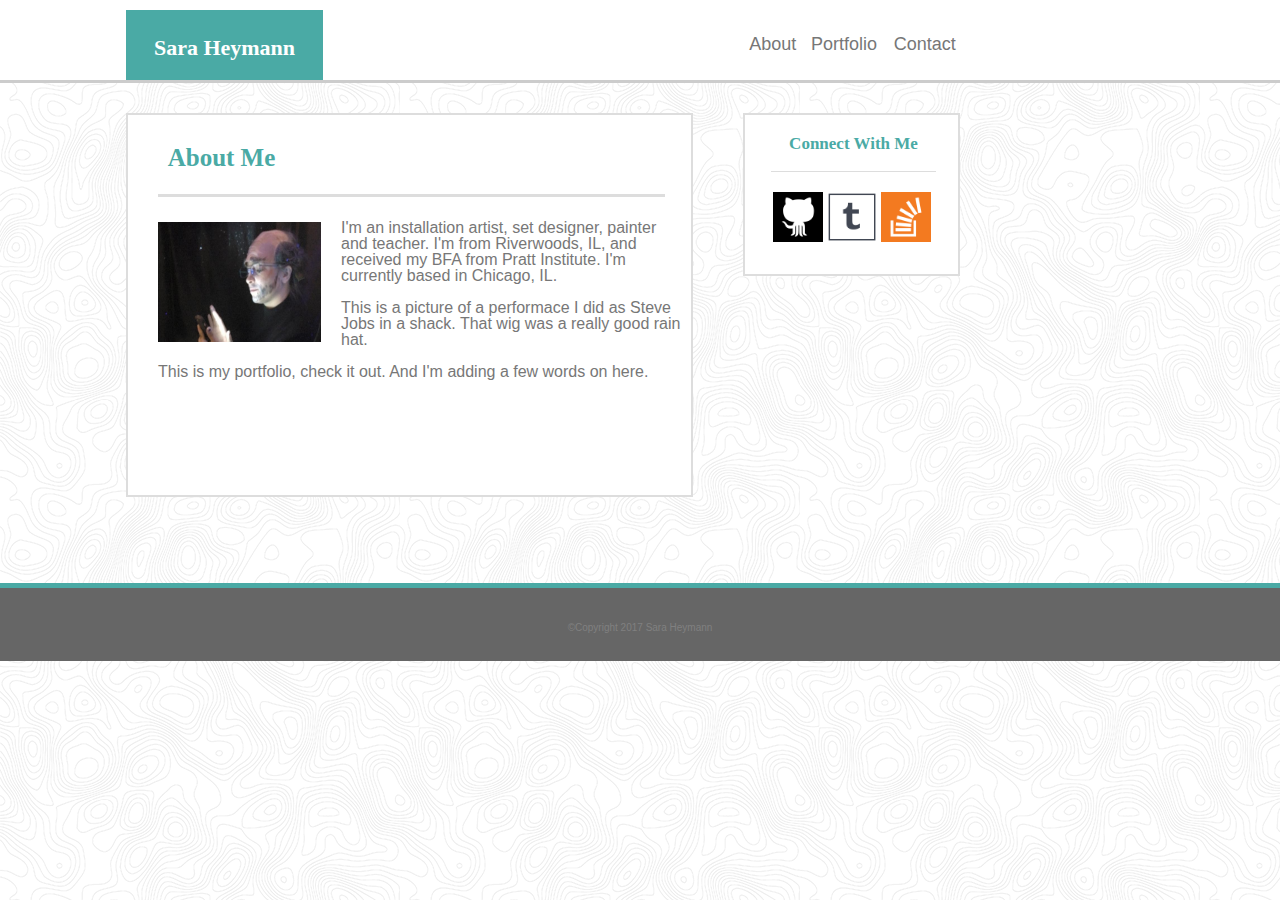
<file: index.html>
<!DOCTYPE html>
<html>
<head>
	<title>Sara Heymann's Portfolio</title>
	<link rel="stylesheet" type="text/css" href="assets/css/reset.css"> 
	<link rel="stylesheet" type="text/css" href="assets/css/styles.css">
	<meta name="viewport" content="width=device-width, initial-scale=1.0">
</head>
<body background="assets/images/topography/topography.png">
	<header>
		<section class="yourName">Sara Heymann</section>
		<table>
			<tr>
			<th>
				<a class="link"  href="https://saraheymann.github.io/Responsive-Portfolio">About</th></a>
			<th> 
				<a class="link"  href="https://saraheymann.github.io/Responsive-Portfolio/portfolio">Portfolio</th></a>
			<th> 
				<a class="link"  href="https://saraheymann.github.io/Responsive-Portfolio/contact">Contact</th></a>
			</tr>
		</table>
	</header>
	<section class="contentBox">
		<h1 class="contentHeader">About Me</h1>
		<img class="profileImage" src="assets/images/SteveJobs.png">
		<p class="bio">I'm an installation artist, set designer, painter and teacher.  I'm from Riverwoods, IL, and received my BFA from Pratt Institute.  I'm currently based in Chicago, IL.<br><br> This is a picture of a performace I did as Steve Jobs in a shack.  That wig was a really good rain hat.
		<br>
		<br>
		This is my portfolio, check it out. And I'm adding a few words on here.
		</p>
		
	</section>
	<section class="sideBar">
		<h2 class="connectHeader">Connect With Me</h2>
		<a href="https://github.com/saraheymann", target="blank"><img class="icon", src="assets/images/githubicon.png"></a>
		<a href="https://sarabheymann.tumblr.com/"><img class="icon", src="assets/images/tumblricon.png"></a>
		<a href="https://stackoverflow.com/users/7705332/saraheymann?tab=profile", target="blank"><img class="icon", src="assets/images/stackoverflowicon.png"></a>
	</section>
	<footer id="footer768" class="copyrightText">&copyCopyright 2017 Sara Heymann</footer>

</body>
</html>
</file>
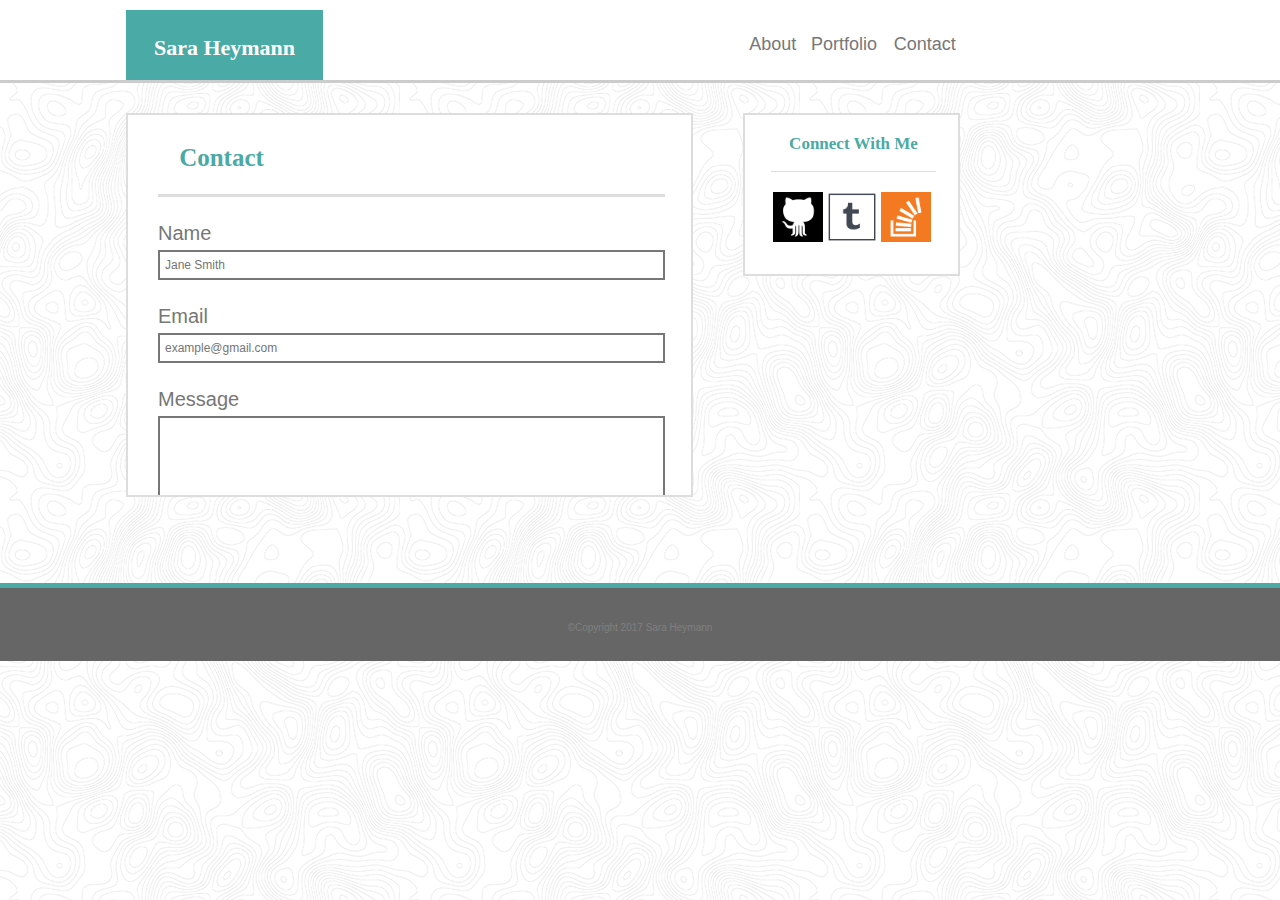
<file: contact.html>
<!DOCTYPE html>
<html>
<head>
	<title>Sara Heymann's Portfolio</title>
	<link rel="stylesheet" type="text/css" href="assets/css/reset.css"> 
	<link rel="stylesheet" type="text/css" href="assets/css/styles.css">
	<meta name="viewport" content="width=device-width, initial-scale=1.0">
</head>
<body background="assets/images/topography/topography.png">
	<header>
		<section class="yourName">Sara Heymann</section>
		<table>
			<tr>
			<th>
				<a class="link"  href="https://saraheymann.github.io/Responsive-Portfolio">About</th></a>
			<th> 
				<a class="link"  href="https://saraheymann.github.io/Responsive-Portfolio/portfolio">Portfolio</th></a>
			<th> 
				<a class="link"  href="https://saraheymann.github.io/Responsive-Portfolio/contact">Contact</th></a>
			</tr>
		</table>
	</header>

	<section class="contentBox", id="contactBox">
		<h1 class="contentHeader", id="contactHeader">Contact</h1>
		<form>

			<label class= "nameFormHeader", for="name">Name</label>
			<input class="nameForm" type="text" id="name" name="name" placeholder="Jane Smith">

			<label class= "nameFormHeader", for="email">Email</label>
			<input class="nameForm", type="text" id="email" name="email" placeholder="example@gmail.com">

			<label class= "nameFormHeader", for="Message">Message</label>
			<textarea class="nameForm", id="message" name="message"> </textarea>

			<input class="submitButton", type="submit" name="submit">

		</form>
	</section>

	<section class="sideBar">
		<h2 class="connectHeader">Connect With Me</h2>
		<a href="https://github.com/saraheymann", target="blank"><img class="icon", src="assets/images/githubicon.png"></a>
		<a href="https://sarabheymann.tumblr.com/", target="blank"><img class="icon", src="assets/images/tumblricon.png"></a>
		<a href="https://stackoverflow.com/users/7705332/saraheymann?tab=profile", target="blank"><img class="icon", src="assets/images/stackoverflowicon.png"></a>
	</section>
	<footer class="copyrightText", id="footerContact">&copyCopyright 2017 Sara Heymann</footer>

</body>
</html>
</file>
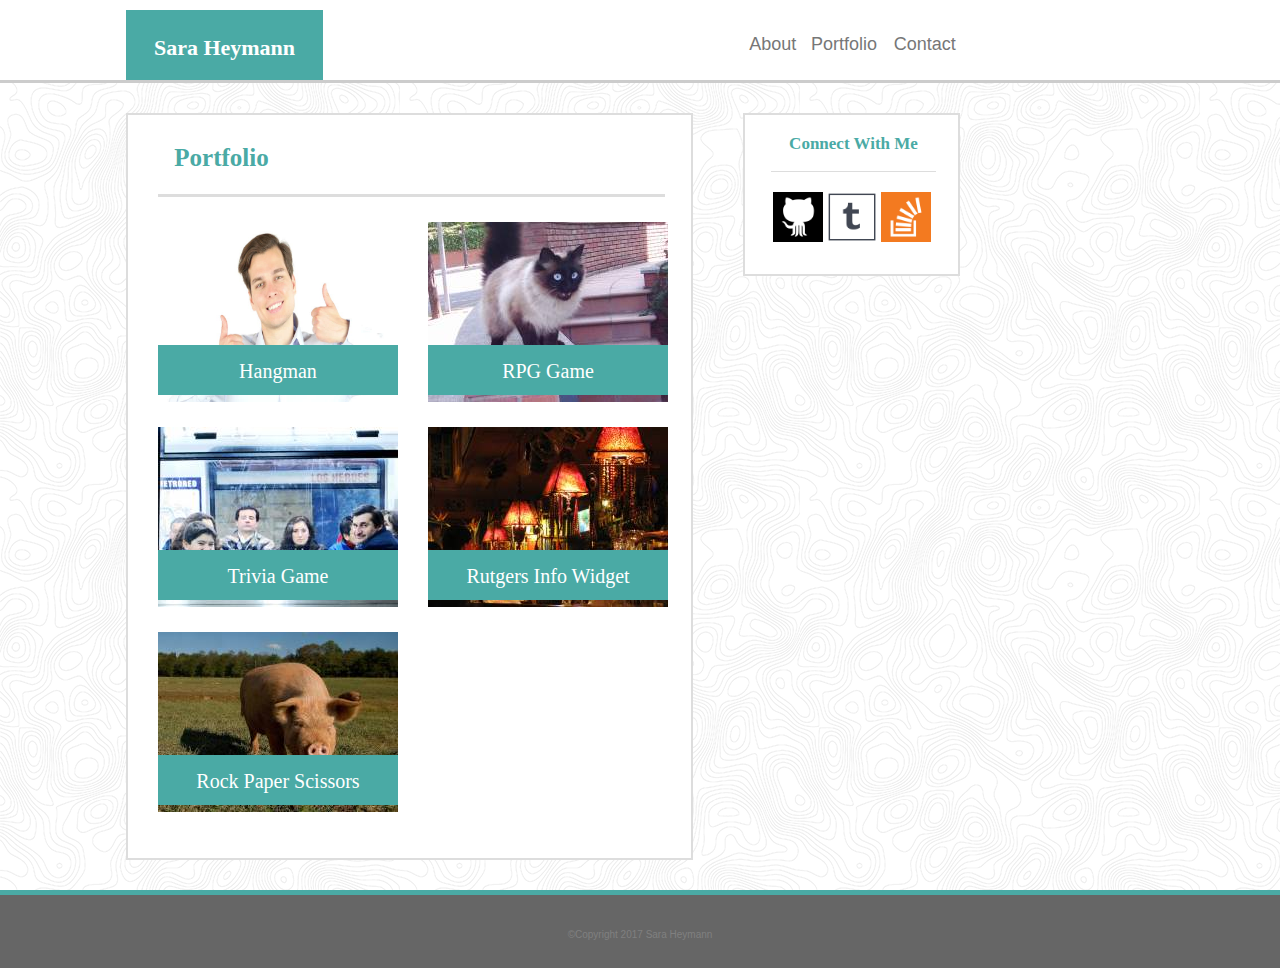
<file: portfolio.html>
<!DOCTYPE html>
<html>
<head>
	<title>Sara Heymann's Portfolio</title>
	<link rel="stylesheet" type="text/css" href="assets/css/reset.css"> 
	<link rel="stylesheet" type="text/css" href="assets/css/styles.css">
	<meta name="viewport" content="width=device-width, initial-scale=1.0">
</head>
<body background="assets/images/topography/topography.png">
	<header>
		<section class="yourName">Sara Heymann</section>
		<table>
			<tr>
			<th>
				<a class="link"  href="https://saraheymann.github.io/Responsive-Portfolio">About</th></a>
			<th> 
				<a class="link"  href="https://saraheymann.github.io/Responsive-Portfolio/portfolio">Portfolio</th></a>
			<th> 
				<a class="link"  href="https://saraheymann.github.io/Responsive-Portfolio/contact">Contact</th></a>
			</tr>
		</table>
	</header>

	<section class="contentBox", id="portfolioBox">
		<h1 class="contentHeader">Portfolio</h1>
		<img class="portfolioPictures", src="assets/images/hangman.jpg">
			<h3 class="leftLabel", id="hangman">Hangman</h3>
		<img class="portfolioPictures", src="assets/images/cat.jpg">
			<h3 class="rightLabel", id="rpgGame">RPG Game</h3>
		<img class="portfolioPictures", src="assets/images/subway.jpg">
			<h3 class="leftLabel", id="trivia">Trivia Game</h3>
		<img class="portfolioPictures" src="assets/images/lamps.jpg">
			<h3 class="rightLabel", id="rutgersInfo" >Rutgers Info Widget</h3>
		<img class="portfolioPictures", src="assets/images/Pig.jpg">
			<h3 class="leftLabel", id="rockPaper">Rock Paper Scissors</h3>
	</section>
	<section class="sideBar", id="sideBarResponsive">
		<h2 class="connectHeader">Connect With Me</h2>
		<a href="https://github.com/saraheymann", target="blank"><img class="icon", src="assets/images/githubicon.png"></a>
		<a href="https://sarabheymann.tumblr.com/"><img class="icon", src="assets/images/tumblricon.png"></a>
		<a href="https://stackoverflow.com/users/7705332/saraheymann?tab=profile", target="blank	"><img class="icon", src="assets/images/stackoverflowicon.png"></a>
	</section>
	<footer class="copyrightText", id="footerPortfolio">&copyCopyright 2017 Sara Heymann</footer>

</body>
</html>
</file>
<file: assets/css/styles.css>
* {
  box-sizing: border-box;
  text-align: center;
}
body{
	background-color: grey;
}
header{
	height:83px;
	/*width: 100%;*/
	margin:0 auto;
	position: relative;
	background-color: #ffffff;
	border-bottom: solid #cccccc;
}
.yourName{
	background: #4aaaa5;
	width: 197px;
	height: 70px;
	margin-left: 126px;
	margin-right: 353px;
	margin-top: 10px;
	font: 22px Georgia, Times, Times New Roman, serif;
	position: absolute;
	color: white;
	font-weight: bold;
	padding-top: 25px;
	float: left;
}
table{
	position: absolute;
	float: left;
	width: 221px;
	height:83px;
	margin-left: 743px;
	margin-right: 900px;
	margin-top: 34px;
	font: 18px 'Arial','Helvetica Neue', Helvetica, sans-serif;
	color: #777777;
}
.link{
	font: 18px 'Arial','Helvetica Neue', Helvetica, sans-serif;
	color: #777777;
	text-decoration: none;
}
.contentBox{
	clear: both;
	float: left;
	width: 567px;
	height: 384px;
	background-color: #ffffff;
	border: solid 2px #dddddd;
	margin-left: 126px;
	margin-top: 30px;
	overflow: scroll;
	position: relative;
}
.contentHeader{
	float: left;
	width: 507px;
	height: 82px;
	font-family: Georgia, Times, Times New Roman, serif;
	color:  #4aaaa5;
	font-size: 25px;
	font-weight: bold;
	border-bottom: solid #dddddd;
	margin-left: 30px;
	margin-right: 30px;
	padding-top: 30px;
	padding-right: 380px;
}
.profileImage{
	float: left;
	margin: 25px 20px 15px 30px;
	height:120px;
	width: 163px;
}

.bio{
	font-family: 'Arial','Helvetica Neue', Helvetica, sans-serif;
	color: #777777;
	margin-top: 105px;
	text-align: left;
	margin-left: 30px;
	margin-right: 10px;
}

/*#contactBox{
	height: 558px;
}*/
/*#contactHeader{
	padding-right: 400px;
}*/

.nameFormHeader{
	float: left;
	font: 20px 'Arial','Helvetica Neue', Helvetica, sans-serif;
	color: #777777;
	margin-left: 30px;
	margin-top: 25px;
}
.nameForm{
	clear: both;
	float: left;
	width: 507px;
	height: 30px;
	margin-left: 30px;
	margin-top: 5px;
	text-align: left;
	color: #777777;
	padding-left: 5px;
	font-size: 12px;
	border: 2px solid;
}
#message{
	height: 184px;
}
.submitButton{
	clear: both;
	float: left;
	width: 107px;
	height: 37px;
	margin-left: 30px;
	margin-top: 15px;
	margin-bottom: 20px;
	background-color: #4aaaa5;
	font: 20px 'Arial','Helvetica Neue', Helvetica, sans-serif;
	color: #ffffff;
	border: none;
}
#portfolioBox{
	height: 747px;
}
.portfolioPictures{
	clear: all;
	float: left;
	margin-left: 30px;
	margin-top: 25px;
	position: relative;
	height: 180px;
	width: 240px;
}
.leftLabel{
	float: left;
	margin-left: 30px;
	margin-top: 230px;
	position: absolute;
	width: 240px;
	height: 50px;
	background-color: #4aaaa5;
	color: #ffffff;
	font: 20px Georgia, Times, Times New Roman, serif; 
	padding-top: 15px;
}
.rightLabel{
	float:left;
	position: absolute;
	margin-left: 300px;
	margin-top: 230px;
	width: 240px;
	height: 50px;
	background-color: #4aaaa5;
	color: #ffffff;
	font: 20px Georgia, Times, Times New Roman, serif; 
	padding-top: 15px;
}
#trivia{
	margin-top: 435px;
}
#rutgersInfo{
	margin-top: 435px;
}
#rockPaper{
	margin-top: 640px;
}

.sideBar{
	clear: all;
	float: left;
	position: absolute;
	width: 217px;
	height: 163px;
	margin-left: 743px;
	margin-top: 30px;
	background-color: #ffffff;
	border:solid 2px #dddddd; 
}
.connectHeader{
	color: #4aaaa5;
	font-family: Georgia, Times, Times New Roman, serif;
	width: 165px;
	height: 57px;
	border-bottom: solid 1px #dddddd;
	margin-left: 26px;
	font-weight: bold;
	font-size: 17px;
	padding-top: 20px;
}
.icon{
	width: 50px;
	height:50px;
	margin-top: 20px;
}
footer{
	clear:both;
	position:absolute;
	height:78px;
	width: 100%;
	margin:0 auto;
	background-color: #666666;
	margin-top: 500px;
	border-top: solid 5px #4aaaa5;
}
.copyrightText{
	color: grey;
	font: 10px 'Arial','Helvetica Neue', Helvetica, sans-serif;
	padding-top: 34px;
}
/*#footerContact{
	margin-top: 618px;
}*/
#footerPortfolio{
	margin-top: 807px;
}
@media only screen and (max-width: 980px){
	.contentBox{
		height: 680px;
	}
	.profileImage{
		width: 507px;
		height: 360px;
	}
	footer{
		margin-top: 720px;
	}
	.portfolioPictures{
		width: 527px;
		height: 380px;
		margin-left: 20px;
	}
	.rightLabel{
		width: 527px;
		margin-left: 20px
	}
	.leftLabel{
		width: 527px;
		margin-left: 20px;
	}
	#hangman{
		margin-top: 425px;
	}
	#rpgGame{
		margin-top: 830px;
	}
	#trivia{
		margin-top: 1235px;
	}
	#rutgersInfo{
		margin-top: 1640px;
	}
	#rockPaper{
		margin-top: 2045px;
		margin-bottom: 20px;
	}
}
@media only screen and (max-width: 768px) {
	.yourName{
		margin-left: 10px;
		margin-top: 0px;
		height: 78px;
	}
	header{
		height:80px;
		width: 768px;
		position: static;
	}
	table {
		width: 100px;
		margin-top: 10px;
		margin-left: 450px;
		padding-bottom: 0px
		font: 15px 'Arial','Helvetica Neue', Helvetica, sans-serif;
		word-spacing: 30px;
		border-collapse: separate;
		border-spacing: 20px;
	}
	.contentBox{
		width: 738px;
		height: 480px;
		margin-left: 15px;
		margin-top: 30px;
	}
	.contentHeader{
		width: 708px;
		height: 82px;
		font-size: 25px;
		margin-left: 15px;
		padding-top: 30px;
		text-align: left;

	}
	.profileImage{
		margin-left: 15px;
		margin-right: 15px;
		height: 220px;
		width: 300px;
	}
	.bio{
		font: 22px 'Arial','Helvetica Neue', Helvetica, sans-serif;
		margin-left: 10px;
		margin-right: 2px;
		margin-bottom: 10px;
	}
	.sideBar{
		width: 738px;
		height: 163px;
		margin-top: 550px;
		margin-left: 15px;
		margin-bottom: 30px;
		float: left
	}
	.connectHeader{
		width: 708px;
		height: 57px;
		border-bottom: solid 1px #dddddd;
		font-weight: bold;
		text-align: left;
		font-size: 17px;
		margin-left: 15px;
		padding-top: 20px;
		padding-left: 0px;
	}
	.icon{
		float: left;
		width: 50px;
		height:50px;
		margin-top: 20px;
		margin-left: 15px;
}
	
	.copyrightText{
		font: 10px 'Arial','Helvetica Neue', Helvetica, sans-serif;
		margin-right: 200px;
		padding-left: 0px;
	}
	
	.nameFormHeader{
		font: 15px 'Arial','Helvetica Neue', Helvetica, sans-serif;
		margin-left: 15px;
		margin-top: 25px;
	}
	.nameForm{
		width: 708px;
		height: 30px;
		margin-left: 15px;
		text-align: left;
		color: #777777;
		padding-left: 5px;
		font-size: 12px;
	}
	.submitButton{
		width: 107px;
		height: 37px;
		margin-left: 15px;
		margin-top: 15px;
		margin-bottom: 10px
	}
	footer{
		clear: all;
		height: 78px;
		width: 768px;
	}
	#footer768{
		margin-top: 740px;
	}
	.portfolioPictures{
		height: 220px;
		width: 280px;
		margin-left: 60px;
	}
	.leftLabel{
		width: 280px;
		margin-left: 60px;
	}
	.rightLabel{
		width: 280px;
		margin-left: 400px;
	}
	#hangman{
		margin-top: 260px;
	}
	#rpgGame{
		margin-top: 260px;
	}
	#trivia{
		margin-top: 500px;
	}
	#rutgersInfo{
		margin-top: 500px;
	}
	#rockPaper{
		margin-top: 740px;
	}
	#sideBarResponsive{
		margin-top: 800px;
	}
	#footerPortfolio{
		margin-top: 1000px;
	}
}



@media only screen and (max-width: 640px) {
	.yourName{
		width: 640px;
		height: 45px;
		margin: 0px;
		font: 25px Georgia, Times, Times New Roman, serif;
		padding-top: 10px;
	}
	header{
		height:80px;
		width: 640px;
		position: static;

	}
	table {
		width: 100px;
		margin-top: 35px;
		margin-left: 190px;
		padding-bottom: 0px
		font: 15px 'Arial','Helvetica Neue', Helvetica, sans-serif;
		word-spacing: 30px;
		border-collapse: separate;
		border-spacing: 20px;
	}
	.contentBox{
		width: 630px;
		height: 530px;
		margin-left: 5px;
		margin-top: 30px;
	}
	.contentHeader{
		width: 600px;
		height: 82px;
		font-size: 25px;
		margin-left: 15px;
		padding-top: 30px;
		text-align: left;

	}
	.profileImage{
		margin-left: 15px;
		margin-right: 15px;
		height: 372px;
		width: 600px;
	}
	.bio{
		font: 20px, 'Arial','Helvetica Neue', Helvetica, sans-serif;
		margin-top: 250px;
		text-align: center;
		margin-left: 10px;
		margin-right: 2px;
		margin-bottom: 10px;
	}
	.sideBar{
		width: 630px;
		height: 163px;
		margin-top: 590px;
		margin-left: 5px;
	}
	.connectHeader{
		width: 600px;
		height: 57px;
		border-bottom: solid 1px #dddddd;
		font-weight: bold;
		text-align: left;
		font-size: 17px;
		margin-left: 15px;
		padding-top: 20px;
		padding-left: 0px;
	}
	.icon{
		float: left;
		width: 50px;
		height:50px;
		margin-top: 20px;
		margin-left: 15px;
}
	
	.copyrightText{
		font: 10px 'Arial','Helvetica Neue', Helvetica, sans-serif;
		margin-right: 200px;
		padding-left: 0px;
	}
	
	.nameFormHeader{
		font: 15px 'Arial','Helvetica Neue', Helvetica, sans-serif;
		margin-left: 15px;
		margin-top: 25px;
	}
	.nameForm{
		width: 600px;
		height: 30px;
		margin-left: 15px;
		text-align: left;
		color: #777777;
		padding-left: 5px;
		font-size: 12px;
	}
	.submitButton{
		width: 107px;
		height: 37px;
		margin-left: 15px;
		margin-top: 15px;
}

	footer{
		clear:both;
		position:absolute;
		height:78px;
		width: 100%;
		margin:0 auto;
		margin-top: 775px;
	}
	.portfolioPictures{
		clear: all;
		float: left;
		margin-left: 15px;
		margin-top: 35px;
		margin-bottom: 20px;
		height: 360px;
		width: 600px;
	}
	.leftLabel{
		width: 600px;
		margin-left: 15px;
	}
	.rightLabel{
		width: 600px;
		margin-left: 15px;
	}
	#hangman{
		margin-top: 405px;
	}
	#rpgGame{
		margin-top: 815px;
	}
	#trivia{
		margin-top: 1230px;
	}
	#rutgersInfo{
		margin-top: 1635px;
	}
	#rockPaper{
		margin-top: 2055px;
	}
	#sideBarResponsive{
		margin-top: 800px;
	}
	#footerPortfolio{
		margin-top: 1000px;
	}

}
</file>
